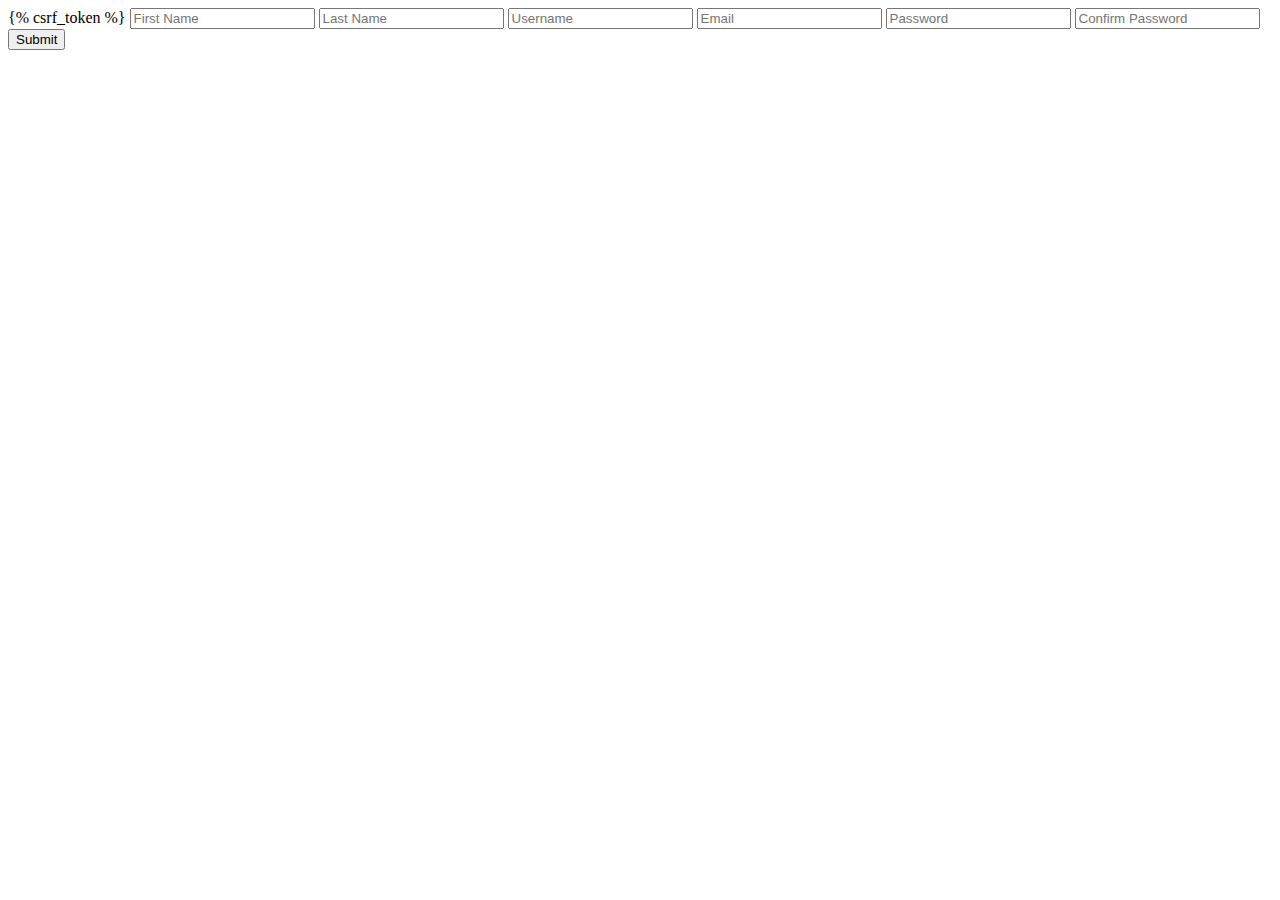
<file: lawn/templates/lawn/register.html>
<!DOCTYPE html>
<html lang="en">
<head>
    <meta charset="UTF-8">
    <meta name="viewport" content="width=device-width, initial-scale=1.0">
    <title>register</title>
</head>
<body>
    <form action="" method="post">
        {% csrf_token %}
        <input type="text", name="first_name", placeholder="First Name">
        <input type="text", name="last_name", placeholder="Last Name">
        <input type="text", name="username", placeholder="Username">
        <input type="email", name="email", placeholder="Email">
        <input type="password", name="password1", placeholder="Password">
        <input type="password", name="password2", placeholder="Confirm Password">
        <input type="Submit">

    </form> 
</body>
</html>
</file>
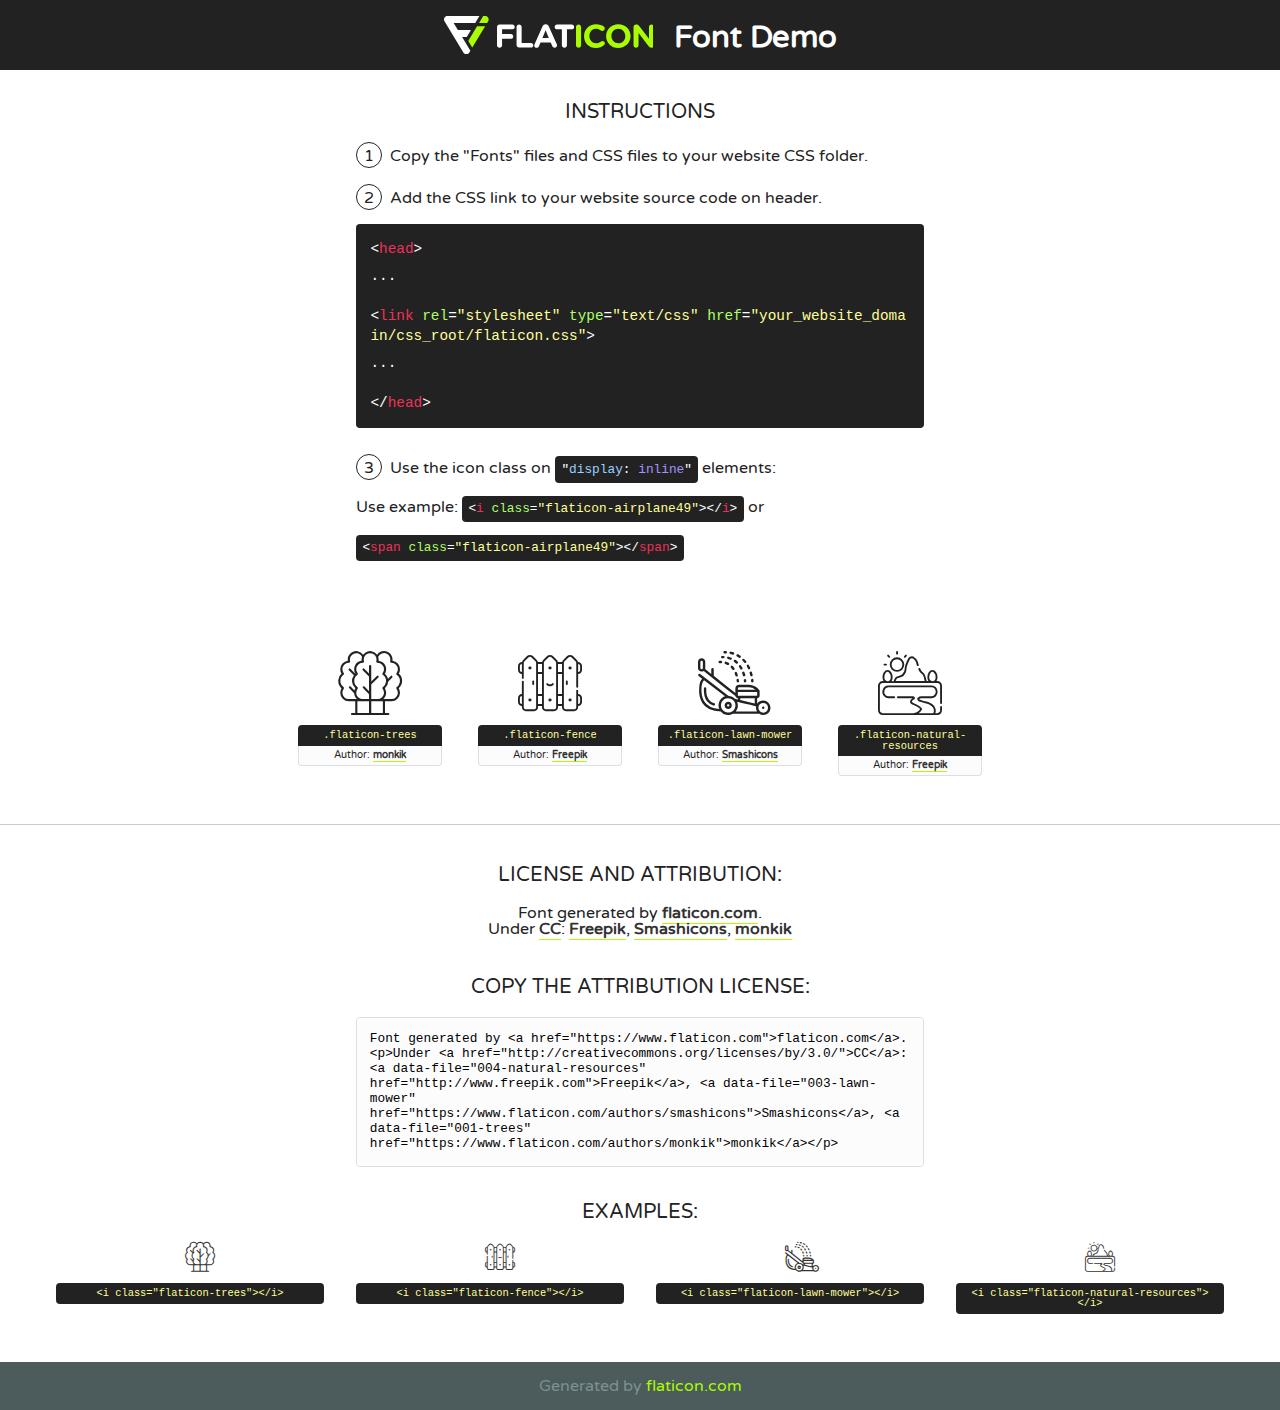
<file: assets/fonts/flaticon/font/flaticon.html>
<!DOCTYPE html>
<!--
  Flaticon icon font: Flaticon
  Creation date: 24/01/2020 06:52
-->
<html>
<!DOCTYPE html>
<html>

<head>
    <title>Flaticon WebFont</title>
    <link href="http://fonts.googleapis.com/css?family=Varela+Round" rel="stylesheet" type="text/css" />
    <link rel="stylesheet" type="text/css" href="flaticon.css">
    <meta charset="UTF-8">
    <style>
    html, body, div, span, applet, object, iframe,
    h1, h2, h3, h4, h5, h6, p, blockquote, pre,
    a, abbr, acronym, address, big, cite, code,
    del, dfn, em, img, ins, kbd, q, s, samp,
    small, strike, strong, sub, sup, tt, var,
    b, u, i, center,
    dl, dt, dd, ol, ul, li,
    fieldset, form, label, legend,
    table, caption, tbody, tfoot, thead, tr, th, td,
    article, aside, canvas, details, embed, 
    figure, figcaption, footer, header, hgroup, 
    menu, nav, output, ruby, section, summary,
    time, mark, audio, video {
        margin: 0;
        padding: 0;
        border: 0;
        font-size: 100%;
        font: inherit;
        vertical-align: baseline;
    }
    /* HTML5 display-role reset for older browsers */
    article, aside, details, figcaption, figure, 
    footer, header, hgroup, menu, nav, section {
        display: block;
    }
    body {
        line-height: 1;
    }
    ol, ul {
        list-style: none;
    }
    blockquote, q {
        quotes: none;
    }
    blockquote:before, blockquote:after,
    q:before, q:after {
        content: '';
        content: none;
    }
    table {
        border-collapse: collapse;
        border-spacing: 0;
    }
    body {
        font-family: 'Varela Round', Helvetica, Arial, sans-serif;
        font-size: 16px;
        color: #222;
    }
    a {
        color: #333;
        border-bottom: 1px solid #a9fd00;
        font-weight: bold;
        text-decoration: none;
    }
    * {
        -moz-box-sizing: border-box;
        -webkit-box-sizing: border-box;
        box-sizing: border-box;
        margin: 0;
        padding: 0;
    }
    [class^="flaticon-"]:before, [class*=" flaticon-"]:before, [class^="flaticon-"]:after, [class*=" flaticon-"]:after {
        font-family: Flaticon;
        font-size: 30px;
        font-style: normal;
        margin-left: 20px;
        color: #333;
    }
    .wrapper {
        max-width: 600px;
        margin: auto;
        padding: 0 1em;
    }
    .title {
        font-size: 1.25em;
        text-align: center;
        margin-bottom: 1em;
        text-transform: uppercase;
    }
    header {
        text-align: center;
        background-color: #222;
        color: #fff;
        padding: 1em;
    }
    header .logo {
        width: 210px;
        height: 38px;
        display: inline-block;
        vertical-align: middle;
        margin-right: 1em;
        border: none;
    }
    header strong {
        font-size: 1.95em;
        font-weight: bold;
        vertical-align: middle;
        margin-top: 5px;
        display: inline-block;
    }
    .demo {
        margin: 2em auto;
        line-height: 1.25em;
    }
    .demo ul li {
        margin-bottom: 1em;
    }
    .demo ul li .num {
        color: #222;
        border-radius: 20px;
        display: inline-block;
        width: 26px;
        padding: 3px;
        height: 26px;
        text-align: center;
        margin-right: 0.5em;
        border: 1px solid #222;
    }
    .demo ul li code {
        background-color: #222;
        border-radius: 4px;
        padding: 0.25em 0.5em;
        display: inline-block;
        color: #fff;
        font-family: Consolas,Monaco,Lucida Console,Liberation Mono,DejaVu Sans Mono,Bitstream Vera Sans Mono,Courier New, monospace;
        font-weight: lighter;
        margin-top: 1em;
        font-size: 0.8em;
        word-break: break-all;
    }
    .demo ul li code.big {
        padding: 1em;
        font-size: 0.9em;
    }
    .demo ul li code .red {
        color: #EF3159;
    }
    .demo ul li code .green {
        color: #ACFF65;
    }
    .demo ul li code .yellow {
        color: #FFFF99;
    }
    .demo ul li code .blue {
        color: #99D3FF;
    }
    .demo ul li code .purple {
        color: #A295FF;
    }
    .demo ul li code .dots {
        margin-top: 0.5em;
        display: block;
    }
    #glyphs {
        border-bottom: 1px solid #ccc;
        padding: 2em 0;
        text-align: center;
    }
    .glyph {
        display: inline-block;
        width: 9em;
        margin: 1em;
        text-align: center;
        vertical-align: top;
        background: #FFF;
    }
    .glyph .glyph-icon {
        padding: 10px;
        display: block;
        font-family:"Flaticon";
        font-size: 64px;
        line-height: 1;
    }
    .glyph .glyph-icon:before {
        font-size: 64px;
        color: #222;
        margin-left: 0;
    }
    .class-name {
        font-size: 0.65em;
        background-color: #222;
        color: #fff;
        border-radius: 4px 4px 0 0;
        padding: 0.5em;
        color: #FFFF99;
        font-family: Consolas,Monaco,Lucida Console,Liberation Mono,DejaVu Sans Mono,Bitstream Vera Sans Mono,Courier New, monospace;
    }
    .author-name {
        font-size: 0.6em;
        background-color: #fcfcfd;
        border: 1px solid #DEDEE4;
        border-top: 0;
        border-radius: 0 0 4px 4px;
        padding: 0.5em;
    }
    .class-name:last-child {
        font-size: 10px;
        color:#888;
    }
    .class-name:last-child a {
        font-size: 10px;
        color:#555;
    }
    .class-name:last-child a:hover {
        color:#a9fd00;
    }
    .glyph > input {
        display: block;
        width: 100px;
        margin: 5px auto;
        text-align: center;
        font-size: 12px;
        cursor: text;
    }
    .glyph > input.icon-input {
        font-family:"Flaticon";
        font-size: 16px;
        margin-bottom: 10px;
    }
    .attribution .title {
        margin-top: 2em;
    }
    .attribution textarea {
        background-color: #fcfcfd;
        padding: 1em;
        border: none;
        box-shadow: none;
        border: 1px solid #DEDEE4;
        border-radius: 4px;
        resize: none;
        width: 100%;
        height: 150px;
        font-size: 0.8em;
        font-family: Consolas,Monaco,Lucida Console,Liberation Mono,DejaVu Sans Mono,Bitstream Vera Sans Mono,Courier New, monospace;
        -webkit-appearance: none;
    }
    .iconsuse {
        margin: 2em auto;
        text-align: center;
        max-width: 1200px;
    }
    .iconsuse:after {
        content: '';
        display: table;
        clear: both;
    }
    .iconsuse .image {
        float: left;
        width: 25%;
        padding: 0 1em;
    }
    .iconsuse .image p {
        margin-bottom: 1em;
    }
    .iconsuse .image span {
        display: block;
        font-size: 0.65em;
        background-color: #222;
        color: #fff;
        border-radius: 4px;
        padding: 0.5em;
        color: #FFFF99;
        margin-top: 1em;
        font-family: Consolas,Monaco,Lucida Console,Liberation Mono,DejaVu Sans Mono,Bitstream Vera Sans Mono,Courier New, monospace;
    }
    #footer {
        text-align: center;
        background-color: #4C5B5C;
        color: #7c9192;
        padding: 1em;
    }
    #footer a {
        border: none;
        color: #a9fd00;
        font-weight: normal;
    }
    @media (max-width: 960px) {
        .iconsuse .image {
            width: 50%;
        }
    }
    @media (max-width: 560px) {
        .iconsuse .image {
            width: 100%;
        }
    }
    </style>
</head>

<body class="characters-off">

    <header>
        <a href="https://www.flaticon.com" target="_blank" class="logo">
            <svg version="1.1" xmlns="http://www.w3.org/2000/svg" xmlns:xlink="http://www.w3.org/1999/xlink" xmlns:a="http://ns.adobe.com/AdobeSVGViewerExtensions/3.0/" viewBox="0 0 560.875 102.036" enable-background="new 0 0 560.875 102.036" xml:space="preserve">
                <defs>
                </defs>
                <g>
                    <g class="letters">
                        <path fill="#ffffff" d="M141.596,29.675c0-3.777,2.985-6.767,6.764-6.767h34.438c3.426,0,6.15,2.728,6.15,6.15
                        c0,3.43-2.724,6.149-6.15,6.149h-27.674v13.091h23.719c3.429,0,6.151,2.724,6.151,6.15c0,3.43-2.723,6.149-6.151,6.149h-23.719
                        v17.574c0,3.773-2.986,6.761-6.764,6.761c-3.779,0-6.764-2.989-6.764-6.761V29.675z"></path>
                        <path fill="#ffffff" d="M193.844,29.149c0-3.781,2.985-6.767,6.764-6.767c3.776,0,6.763,2.985,6.763,6.767v42.957h25.039
                        c3.426,0,6.149,2.726,6.149,6.153c0,3.425-2.723,6.15-6.149,6.15h-31.802c-3.779,0-6.764-2.986-6.764-6.768V29.149z"></path>
                        <path fill="#ffffff" d="M241.891,75.71l21.438-48.407c1.492-3.341,4.215-5.357,7.906-5.357h0.792
                        c3.686,0,6.323,2.017,7.815,5.357l21.439,48.407c0.436,0.967,0.701,1.845,0.701,2.723c0,3.602-2.809,6.501-6.414,6.501
                        c-3.161,0-5.269-1.845-6.499-4.655l-4.132-9.661h-27.059l-4.301,10.102c-1.144,2.631-3.426,4.214-6.237,4.214
                        c-3.517,0-6.24-2.81-6.24-6.325C241.1,77.64,241.451,76.677,241.891,75.71z M279.932,58.666l-8.521-20.297l-8.526,20.297H279.932
                        z"></path>
                        <path fill="#ffffff" d="M314.864,35.387H301.86c-3.429,0-6.239-2.813-6.239-6.238c0-3.429,2.811-6.24,6.239-6.24h39.533
                        c3.426,0,6.237,2.811,6.237,6.24c0,3.425-2.811,6.238-6.237,6.238h-13.001v42.785c0,3.773-2.99,6.761-6.764,6.761
                        c-3.779,0-6.764-2.989-6.764-6.761V35.387z"></path>
                        <path fill="#A9FD00" d="M352.615,29.149c0-3.781,2.985-6.767,6.767-6.767c3.774,0,6.761,2.985,6.761,6.767v49.024
                        c0,3.773-2.987,6.761-6.761,6.761c-3.781,0-6.767-2.989-6.767-6.761V29.149z"></path>
                        <path fill="#A9FD00" d="M374.132,53.836v-0.179c0-17.481,13.178-31.801,32.065-31.801c9.22,0,15.459,2.458,20.557,6.238
                        c1.402,1.054,2.637,2.985,2.637,5.357c0,3.692-2.985,6.59-6.681,6.59c-1.845,0-3.071-0.702-4.044-1.319
                        c-3.776-2.813-7.729-4.393-12.562-4.393c-10.364,0-17.831,8.611-17.831,19.154v0.173c0,10.542,7.291,19.329,17.831,19.329
                        c5.715,0,9.492-1.756,13.359-4.834c1.049-0.874,2.458-1.491,4.039-1.491c3.429,0,6.325,2.813,6.325,6.236
                        c0,2.106-1.056,3.78-2.282,4.834c-5.539,4.834-12.036,7.733-21.878,7.733C387.572,85.464,374.132,71.493,374.132,53.836z"></path>
                        <path fill="#A9FD00" d="M433.009,53.836v-0.179c0-17.481,13.79-31.801,32.766-31.801c18.981,0,32.592,14.143,32.592,31.628v0.173
                        c0,17.483-13.785,31.807-32.769,31.807C446.625,85.464,433.009,71.32,433.009,53.836z M484.224,53.836v-0.179
                        c0-10.539-7.725-19.326-18.626-19.326c-10.893,0-18.449,8.611-18.449,19.154v0.173c0,10.542,7.73,19.329,18.626,19.329
                        C476.676,72.986,484.224,64.378,484.224,53.836z"></path>
                        <path fill="#A9FD00" d="M506.233,29.321c0-3.774,2.99-6.763,6.767-6.763h1.401c3.252,0,5.183,1.583,7.029,3.953l26.093,34.265
                        V29.059c0-3.692,2.99-6.677,6.681-6.677c3.683,0,6.671,2.985,6.671,6.677v48.934c0,3.78-2.987,6.765-6.764,6.765h-0.436
                        c-3.257,0-5.188-1.581-7.034-3.953l-27.056-35.492v32.944c0,3.687-2.985,6.676-6.678,6.676c-3.683,0-6.673-2.989-6.673-6.676
                        V29.321z"></path>
                    </g>
                    <g class="insignia">
                        <path fill="#ffffff" d="M48.372,56.137h12.517l11.156-18.537H37.186L25.688,18.539h57.825L94.668,0H9.271
                        C5.925,0,2.842,1.801,1.198,4.716c-1.644,2.907-1.593,6.482,0.134,9.343l50.38,83.501c1.678,2.781,4.689,4.476,7.938,4.476
                        c3.246,0,6.257-1.695,7.935-4.476l2.898-4.804L48.372,56.137z"></path>
                        <g class="i">
                            <path fill="#A9FD00" d="M93.575,18.539h0.031v0.004l21.652,0.004l2.705-4.488c1.727-2.861,1.778-6.436,0.133-9.343
                            C116.454,1.801,113.371,0,110.026,0h-5.294L93.575,18.539z"></path>
                            <polygon fill="#A9FD00" points="88.291,27.356 64.725,66.486 75.519,84.404 109.942,27.356"></polygon>
                        </g>
                    </g>
                </g>
            </svg>
        </a>
        <strong>Font Demo</strong>
    </header>


    <section class="demo wrapper">

        <p class="title">Instructions</p>

        <ul>
            <li>
                <span class="num">1</span>Copy the "Fonts" files and CSS files to your website CSS folder.
            </li>
            <li>
                <span class="num">2</span>Add the CSS link to your website source code on header.
                <code class="big">
                    &lt;<span class="red">head</span>&gt;
                    <br/><span class="dots">...</span>
                    <br/>&lt;<span class="red">link</span> <span class="green">rel</span>=<span class="yellow">"stylesheet"</span> <span class="green">type</span>=<span class="yellow">"text/css"</span> <span class="green">href</span>=<span class="yellow">"your_website_domain/css_root/flaticon.css"</span>&gt;
                    <br/><span class="dots">...</span>
                    <br/>&lt;/<span class="red">head</span>&gt;
                </code>
            </li>

            <li>
                <p>
                    <span class="num">3</span>Use the icon class on <code>"<span class="blue">display</span>:<span class="purple"> inline</span>"</code> elements:
                    <br />
                    Use example: <code>&lt;<span class="red">i</span> <span class="green">class</span>=<span class="yellow">&quot;flaticon-airplane49&quot;</span>&gt;&lt;/<span class="red">i</span>&gt;</code> or <code>&lt;<span class="red">span</span> <span class="green">class</span>=<span class="yellow">&quot;flaticon-airplane49&quot;</span>&gt;&lt;/<span class="red">span</span>&gt;</code>
            </li>
        </ul>

    </section>




   <section id="glyphs">          
    
      
        <div class="glyph"><div class="glyph-icon flaticon-trees"></div>
            <div class="class-name">.flaticon-trees</div>
            <div class="author-name">Author: <a data-file="001-trees" href="https://www.flaticon.com/authors/monkik">monkik</a> </div> 
        </div>        
        
        <div class="glyph"><div class="glyph-icon flaticon-fence"></div>
            <div class="class-name">.flaticon-fence</div>
            <div class="author-name">Author: <a data-file="002-fence" href="http://www.freepik.com">Freepik</a> </div> 
        </div>        
        
        <div class="glyph"><div class="glyph-icon flaticon-lawn-mower"></div>
            <div class="class-name">.flaticon-lawn-mower</div>
            <div class="author-name">Author: <a data-file="003-lawn-mower" href="https://www.flaticon.com/authors/smashicons">Smashicons</a> </div> 
        </div>        
        
        <div class="glyph"><div class="glyph-icon flaticon-natural-resources"></div>
            <div class="class-name">.flaticon-natural-resources</div>
            <div class="author-name">Author: <a data-file="004-natural-resources" href="http://www.freepik.com">Freepik</a> </div> 
        </div>        
        

    </section>



    <section class="attribution wrapper"   style="text-align:center;">

      <div class="title">License and attribution:</div><div class="attrDiv">Font generated by <a href="https://www.flaticon.com">flaticon.com</a>. <div><p>Under <a href="http://creativecommons.org/licenses/by/3.0/">CC</a>: <a data-file="004-natural-resources" href="http://www.freepik.com">Freepik</a>, <a data-file="003-lawn-mower" href="https://www.flaticon.com/authors/smashicons">Smashicons</a>, <a data-file="001-trees" href="https://www.flaticon.com/authors/monkik">monkik</a></p>  </div>
      </div>
      <div class="title">Copy the Attribution License:</div>

    <textarea onclick="this.focus();this.select();">Font generated by &lt;a href=&quot;https://www.flaticon.com&quot;&gt;flaticon.com&lt;/a&gt;. <p>Under <a href="http://creativecommons.org/licenses/by/3.0/">CC</a>: <a data-file="004-natural-resources" href="http://www.freepik.com">Freepik</a>, <a data-file="003-lawn-mower" href="https://www.flaticon.com/authors/smashicons">Smashicons</a>, <a data-file="001-trees" href="https://www.flaticon.com/authors/monkik">monkik</a></p>  
     </textarea>

    </section>

    <section class="iconsuse">

          <div class="title">Examples:</div>            
             
            <div class="image">
                <p>
                    <i class="glyph-icon flaticon-trees"></i> 
                    <span>&lt;i class=&quot;flaticon-trees&quot;&gt;&lt;/i&gt;</span>
                </p>
            </div>
            
            <div class="image">
                <p>
                    <i class="glyph-icon flaticon-fence"></i> 
                    <span>&lt;i class=&quot;flaticon-fence&quot;&gt;&lt;/i&gt;</span>
                </p>
            </div>
            
            <div class="image">
                <p>
                    <i class="glyph-icon flaticon-lawn-mower"></i> 
                    <span>&lt;i class=&quot;flaticon-lawn-mower&quot;&gt;&lt;/i&gt;</span>
                </p>
            </div>
            
            <div class="image">
                <p>
                    <i class="glyph-icon flaticon-natural-resources"></i> 
                    <span>&lt;i class=&quot;flaticon-natural-resources&quot;&gt;&lt;/i&gt;</span>
                </p>
            </div>
                       
        </div>
                            
    </section>

<div id="footer">
    <div>Generated by <a href="https://www.flaticon.com">flaticon.com</a>
    </div>
</div>



</body>
</html>
</file>
<file: assets/fonts/flaticon/font/flaticon.css>
/*
  	Flaticon icon font: Flaticon
  	Creation date: 24/01/2020 06:52
  	*/

@font-face {
  font-family: "Flaticon";
  src: url("./Flaticon.eot");
  src: url("./Flaticon.eot?#iefix") format("embedded-opentype"),
       url("./Flaticon.woff2") format("woff2"),
       url("./Flaticon.woff") format("woff"),
       url("./Flaticon.ttf") format("truetype"),
       url("./Flaticon.svg#Flaticon") format("svg");
  font-weight: normal;
  font-style: normal;
}

@media screen and (-webkit-min-device-pixel-ratio:0) {
  @font-face {
    font-family: "Flaticon";
    src: url("./Flaticon.svg#Flaticon") format("svg");
  }
}

[class^="flaticon-"]:before, [class*=" flaticon-"]:before,
[class^="flaticon-"]:after, [class*=" flaticon-"]:after {   
  font-family: Flaticon;
        font-size: 20px;
font-style: normal;
margin-left: 20px;
}

.flaticon-trees:before { content: "\f100"; }
.flaticon-fence:before { content: "\f101"; }
.flaticon-lawn-mower:before { content: "\f102"; }
.flaticon-natural-resources:before { content: "\f103"; }
</file>
